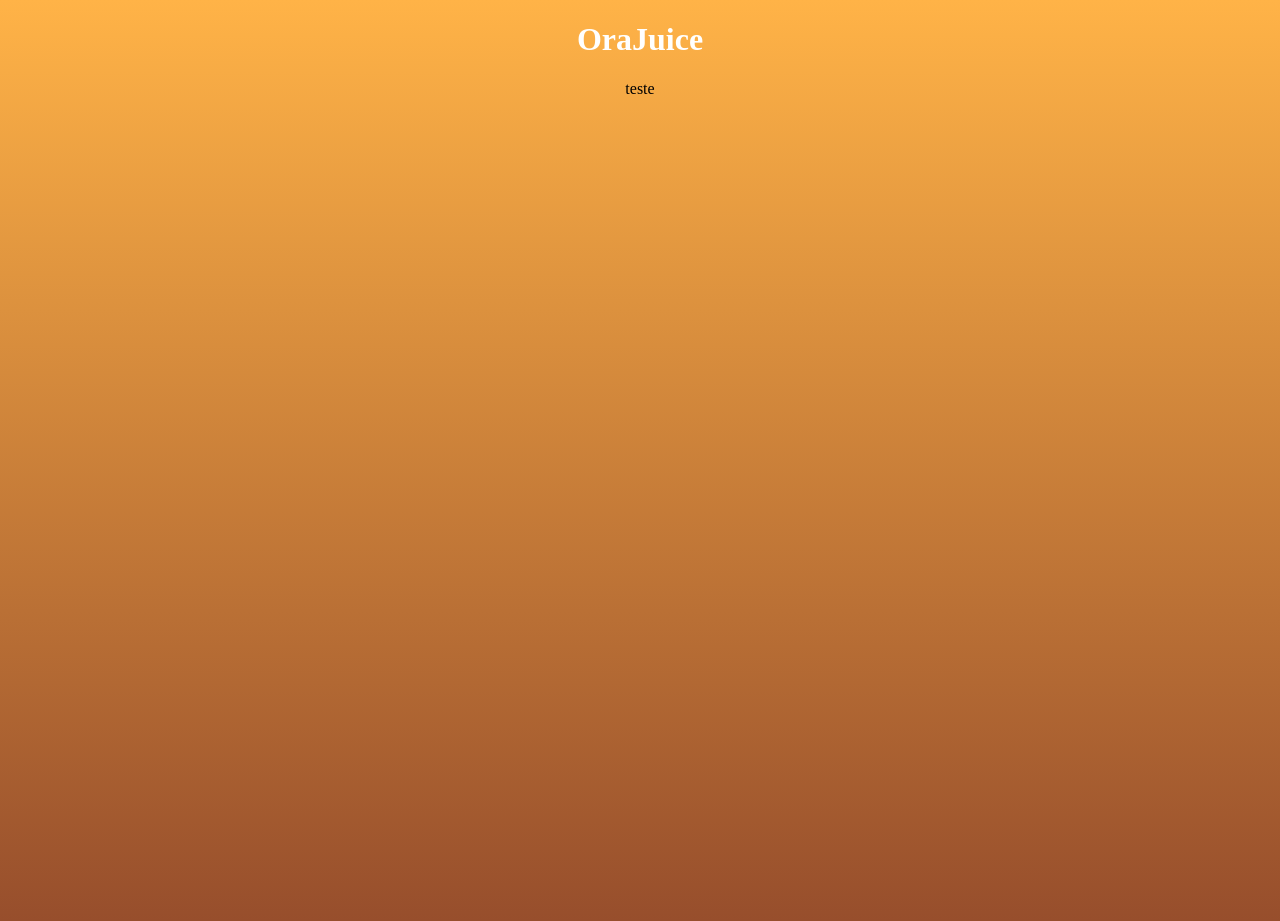
<file: index.html>
<!DOCTYPE html>
<html lang="en">
<head>
    <meta charset="UTF-8">
    <meta http-equiv="X-UA-Compatible" content="IE=edge">
    <meta name="viewport" content="width=device-width, initial-scale=1.0">
    <link rel="stylesheet" href="style.css">
    <title>OraGames</title>
</head>
<body class="grad1">
    <center> <h1 style="color: white;"> OraJuice</h1>
             <p> teste</p>
</body>
</html>
</file>
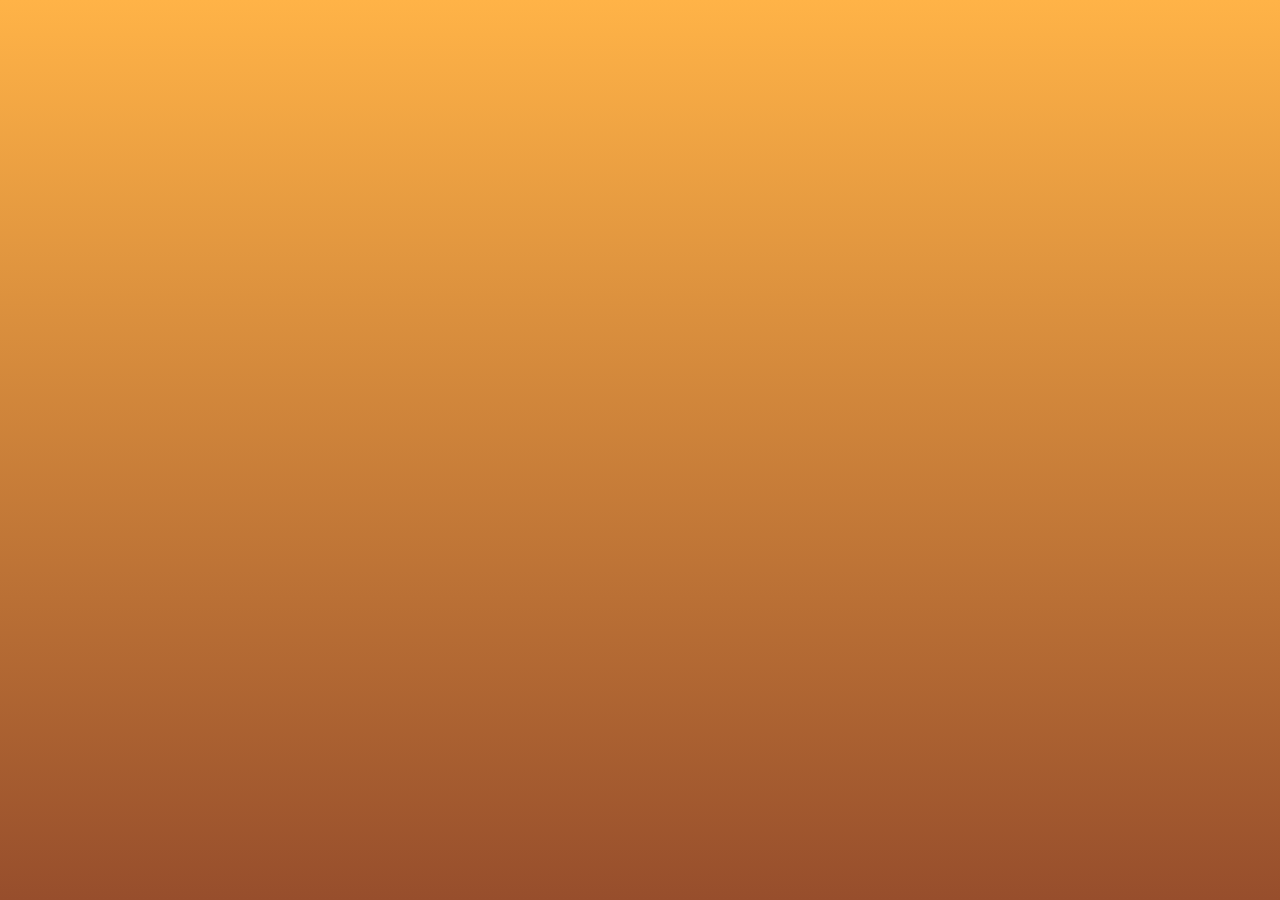
<file: site.html>
<!DOCTYPE html>
<html lang="pt-br">
<head>
  <meta charset="UTF-8">
  <meta name="viewport" content="width=device-width, initial-scale=1.0">
  <title>OraJuice/title </title>
  <link rel="stylesheet" href="style.css">
</head>
<body>
</body>
</html>
</file>
<file: style.css>
.Titulo{
    position: absolute;
    left:35%;
}
.Retangulo{
    position: absolute;
    left:100%;
    top:25%;
}

  body {
    margin: 0;
    height: 100vh;
    background: linear-gradient(to bottom, #ffb347, #974e2c); /* Gradiente de laranja claro para laranja escuro */
  }
</file>
